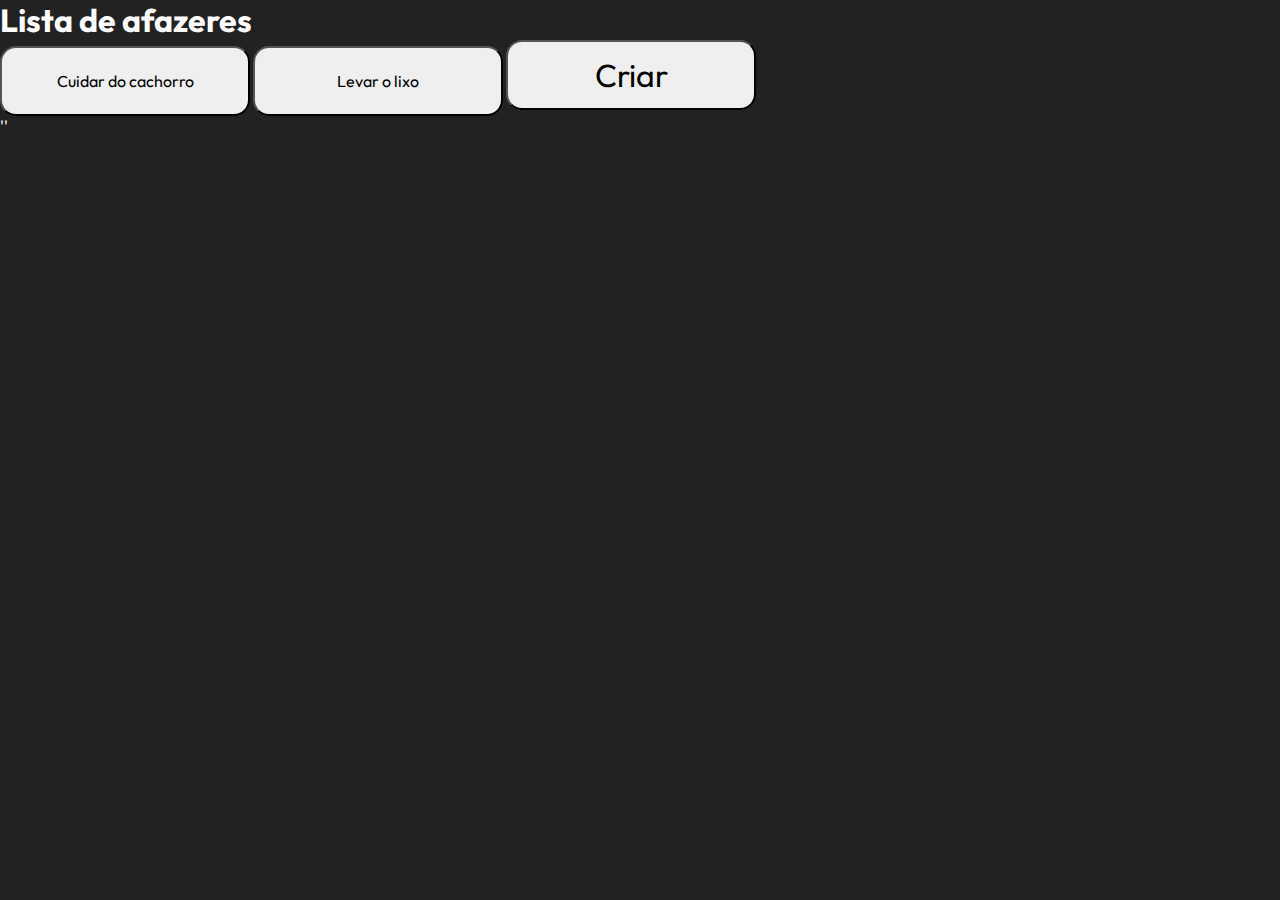
<file: Aula 37/index.html>
<!DOCTYPE html>
<html lang="en">
  <head>
    <meta charset="UTF-8" />
    <meta name="viewport" content="width=device-width, initial-scale=1.0" />
    <title>Afazeres</title>
    <link rel="Stylesheet" href="index.css" />
    <link rel="preconnect" href="https://fonts.googleapis.com" />
    <link rel="preconnect" href="https://fonts.gstatic.com" crossorigin />
    <link
      href="https://fonts.googleapis.com/css2?family=Outfit:wght@100..900&display=swap"
      rel="stylesheet"
    />
  </head>
  <body>
    <div>
      <h1>Lista de afazeres</h1>
      <button class="small">Cuidar do cachorro</button>
      <button class="small">Levar o lixo</button>
      <button class="big">Criar</button>
    </div>
  </body>
</html>
''
</file>
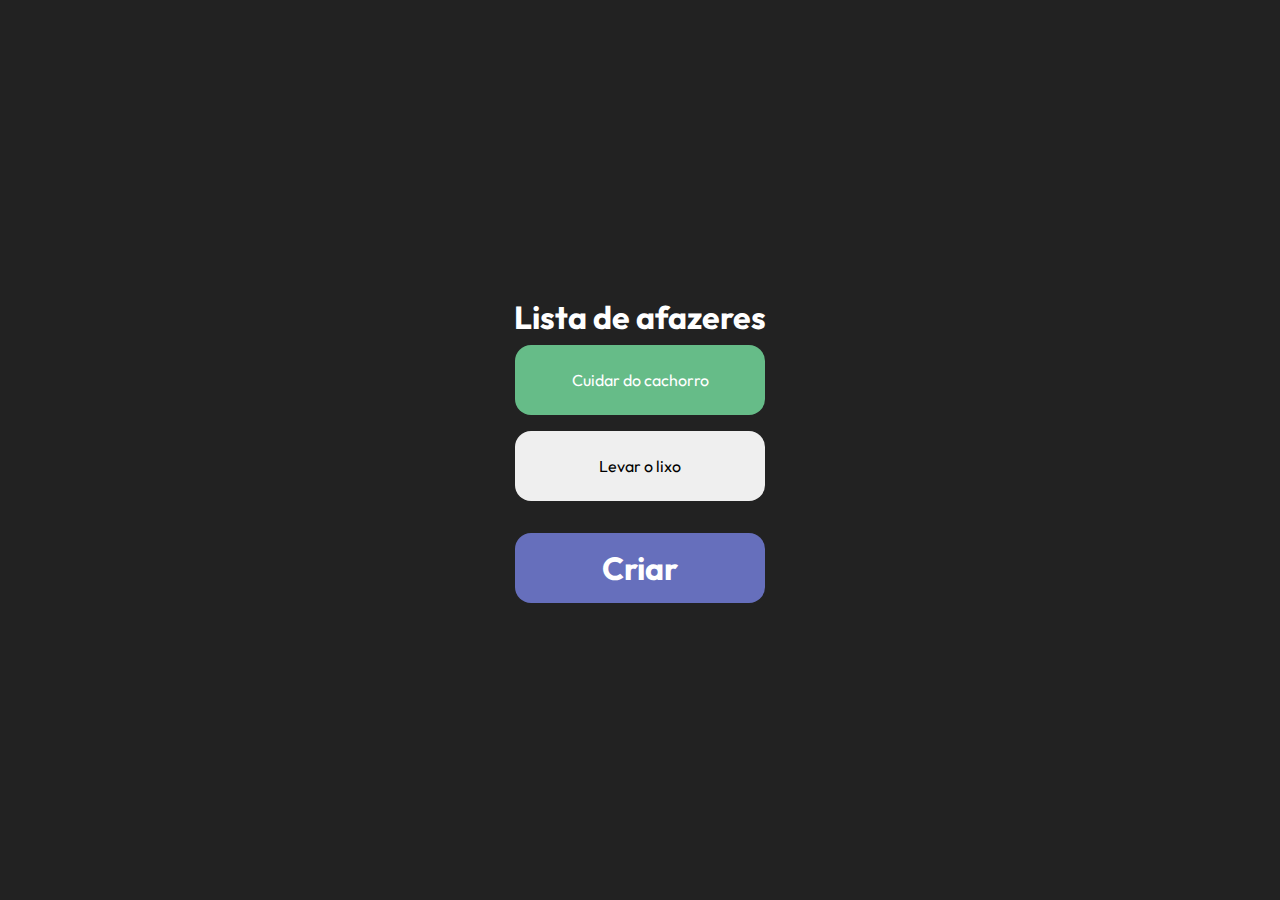
<file: Aula 38/index.html>
<!DOCTYPE html>
<html lang="en">
  <head>
    <meta charset="UTF-8" />
    <meta name="viewport" content="width=device-width, initial-scale=1.0" />
    <title>Afazeres</title>
    <link rel="Stylesheet" href="index.css" />
    <link rel="preconnect" href="https://fonts.googleapis.com" />
    <link rel="preconnect" href="https://fonts.gstatic.com" crossorigin />
    <link
      href="https://fonts.googleapis.com/css2?family=Outfit:wght@100..900&display=swap"
      rel="stylesheet"
    />
  </head>
  <body>
    <div class="center">
      <h1 class="big mb-1">Lista de afazeres</h1>
      <button class="small mb-2 green">Cuidar do cachorro</button>
      <button class="small mb-3">Levar o lixo</button>
      <button class="big purple">Criar</button>
    </div>
  </body>
</html>
</file>
<file: Aula 37/index.css>
* {
  margin: 0;
  padding: 0;
  box-sizing: border-box;
  font-family: "Outfit", serif;
}

body {
  background: #222;
  color: #fff;
}

button {
  width: 250px;
  height: 70px;
  border-radius: 16px;
}

.big {
  font-size: 32px;
}

.small {
  font-size: 16px;
}
</file>
<file: Aula 38/index.css>
* {
  margin: 0;
  padding: 0;
  box-sizing: border-box;
  font-family: "Outfit", serif;
}

body {
  background: #222;
  color: #fff;
  width: 100vw;
  height: 100vh;
}

button {
  border: unset;
  width: 250px;
  height: 70px;
  border-radius: 16px;
}

.big {
  font-size: 32px;
}

.small {
  font-size: 16px;
}

.center {
  display: flex;
  flex-direction: column;
  justify-content: center;
  align-items: center;
  height: 100%;
}

.mb-1 {
  margin-bottom: 0.5rem;
}

.mb-2 {
  margin-bottom: 1rem;
}

.mb-3 {
  margin-bottom: 2rem;
}

.green {
  background: #66bc88;
  color: #fff;
}

.purple {
  background: #666fbc;
  color: #fff;
  font-weight: 700;
}
</file>
